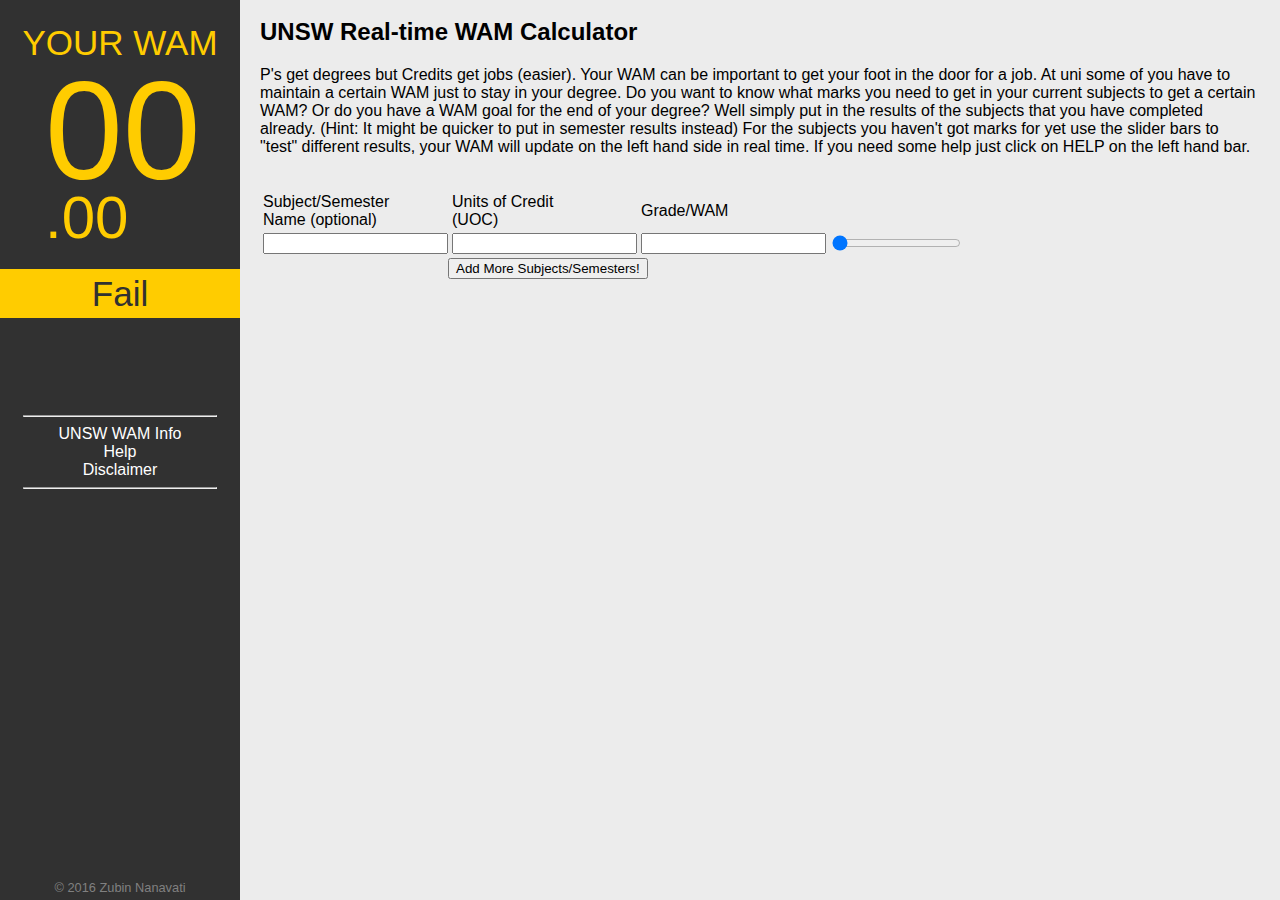
<file: wamcalc/index.html>
<!DOCTYPE html>
<html lang="en">
    <head>
        <title>UNSW WAM Calculator</title>
        <link rel="stylesheet" type="text/css" href="wamcalc.css">
        <meta name="description" content="A simple interactive WAM calculator for UNSW students. See what marks you need to get to achieve a certain WAM." />
    </head>
    <body>
        <div id="parent">
            <div id="sidebar">
                <h1>YOUR WAM</h1>
                <div id="wamdisp">
                    <p id="wamnum">00</p>
                    <p id="wamnums">.00</p>
            </div>
            <div>
                <p id="grade">Fail</p>
            </div>
            <br><br><br>
            <hr>
            <a href="https://student.unsw.edu.au/wam" target="_blank">UNSW WAM Info</a>
            <br>
            <a href="/help.html" target="_blank">Help</a>
            <br>
            <a href="javascript:disclaimer();">Disclaimer</a>
            <hr>
            <div id="copyright"><p>&copy; 2016 Zubin Nanavati</p></div>    
        </div>
            <div id="main-content">
                <br>
                <h2 id="apptitle">UNSW Real-time WAM Calculator</h2>
                <p id="appdesc"> 
                    P's get degrees but Credits get jobs (easier). Your WAM can be important to get your foot in the door for a job. At uni some of you have to maintain a certain WAM just to stay in your degree. Do you want to know what marks you need to get in your current subjects to get a certain WAM? Or do you have a WAM goal for the end of your degree? Well simply put in the results of the subjects that you have completed already. (Hint: It might be quicker to put in semester results instead) For the subjects you haven't got marks for yet use the slider bars to "test" different results, your WAM will update on the left hand side in real time. If you need some help just click on HELP on the left hand bar. 
                </p>
                <br>
                <table id="maintable">
                    <tbody id="thetable" >
                        <tr>
                            <td><p class="nomarg">Subject/Semester<br> Name (optional)</p></td>
                            <td><p class="nomarg">Units of Credit<br>(UOC)</p></td>
                            <td><p class="nomarg">Grade/WAM</p></td>
                            <td></td>
                        </tr>
                        <tr id="0">
                            <td><input type="text"></td>
                            <td><input type="text" oninput="updateuoc(this)"></td>
                            <td><input type="text" oninput="showValues(this)"></td>
                            <td><input type="range"  min="0" max="100" value="0" oninput="showValuet(this)" /></td>
                        </tr>
                    </tbody>
                </table>
                <button id= "morebut" onclick="addRow();">Add More Subjects/Semesters!</button>
            </div>
        </div>
        
        <script>
            var waml = [0];
            var uocl = [0];
            var adjl = [0];
        </script>
        <script type="text/javascript">
            function showValuet(newValue) {
                var y = newValue.parentNode.parentNode;
                var x = y.getElementsByTagName("input");
                x[2].value = newValue.value;
                var tempid= y.id;
                waml[tempid]= x[2].value;
                adjl[tempid]= (waml[tempid])* (uocl[tempid]);
                updatewam();
            }
            function showValues(newValue) {
                var y = newValue.parentNode.parentNode;
                var x = y.getElementsByTagName("input");
                //console.log(newValue.value);
                x[3].value = newValue.value;
                var tempid= y.id;
                waml[tempid]= x[2].value;
                adjl[tempid]= waml[tempid]*uocl[tempid];
                updatewam();
            }
            function updateuoc(newValue) {
                var y = newValue.parentNode.parentNode;
                var x = y.getElementsByTagName("input");
                var tempid= y.id;
                var numberfy = x[1].value;
                numberfy= numberfy * 1;
                uocl[tempid]= numberfy;
                adjl[tempid]= waml[tempid]*uocl[tempid];
                updatewam();
            }
            function updatewam() {
                var totaladj = 0;
                var totaluoc = 0;
                for (i = 0; i < adjl.length; i++) { 
                    totaladj = totaladj + adjl[i];
                    totaluoc = totaluoc + uocl[i];
                }
                var wam = totaladj/totaluoc;
                console.log(wam);
                wam = roundDown(wam, 2);
                console.log(wam);
                if (wam > 99.99) {
                    wam = 99.99;
                }
                if (wam < 0) {
                    wam = 0.00;
                }
                //console.log(wam);
                //console.log(waml);
                //console.log(uocl);
                //console.log(totaladj);
                //console.log(totaluoc);
                displaywam(wam);
            }

            function displaywam(wam) {
                var before;
                var after;
                if (isNaN(wam) == true) {
                    wam= "0";
                }
                if (typeof wam == 'undefined') {
                    wam= "0";
                }
        //        if(wam.toString().includes(".")==false) {
        //            before = wam;
        //            after = "0";
        //            console.log(wam.toString().indexOf("."));
        //        }
                if(wam.toString().indexOf(".")==-1) {
                    before = wam;
                    after = "0";
                    console.log(wam.toString().indexOf("."));
                }
                else {
                    var parts = wam.toString().split(".");
                    before = parts[0];
                    after = parts[1];
                }
                before = before.toString();
                after = after.toString();
                if(before.length == 1) {
                    before = "0"+before;
                }
                if(after.length == 1) {
                    after = after+"0";
                }
                after = "."+after;
                //console.log(before);
                //console.log(after);
                document.getElementById("wamnum").innerHTML = before;
                document.getElementById("wamnums").innerHTML = after;
                setgrade(wam);
            }

            function setgrade(wam) {
                wam = wam*1;
                if (wam < 50) {
                    document.getElementById("grade").innerHTML = "Fail";
                }
                else if (wam < 65) {
                    document.getElementById("grade").innerHTML = "Pass";
                }
                else if (wam < 75) {
                    document.getElementById("grade").innerHTML = "Credit";
                }
                else if (wam < 85) {
                    document.getElementById("grade").innerHTML = "Distinction";
                }
                else {
                    document.getElementById("grade").innerHTML = "High Distinction";
                }
            }

            function roundDown(number, decimals) {
                return (Math.round(number * 100) / 100);
            }

            function disclaimer() {
                alert("This web application is in no way endorsed, supported or created by the uni. I am an engineering student who happens to be at this university. This web application was created with the intention to give myself a taste of Javascript. The implementation for this reason may lack in efficiency and good programming practices. Testing has been done on the output data, however this testing hasn't been rigourous for the above reason. If the result is very important to you you should double check it using the formulas provided by the university. If you do happen to find an issue with the result please send me an email at: admin@zubin3333.33mail.com. I will do my best to solve the issue");
            }
        </script>
        <script>
        var maxID = 0;
        function getTemplateRow() {
        var x = document.getElementById("0").cloneNode(true);
        x.id = ++maxID;
        x.style.display = "";
        waml.push(0);
        uocl.push(0);
        adjl.push(0);
        return x;
        }
        function addRow() {
            var t = document.getElementById("thetable");
            var rows = t.getElementsByTagName("tr");
            var r = rows[rows.length-1];
            //r.parentNode.insertBefore(getTemplateRow(), r);
            var x = getTemplateRow();
            t.appendChild(x);
            rows = t.getElementsByTagName("tr");
            r = rows[rows.length-1];
            var temp = r.getElementsByTagName("input");
            temp[0].value = "";
            temp[1].value = "";
            temp[2].value = "";
            temp[3].value = "0";
        }
        </script>
        
        <script>
          (function(i,s,o,g,r,a,m){i['GoogleAnalyticsObject']=r;i[r]=i[r]||function(){
          (i[r].q=i[r].q||[]).push(arguments)},i[r].l=1*new Date();a=s.createElement(o),
          m=s.getElementsByTagName(o)[0];a.async=1;a.src=g;m.parentNode.insertBefore(a,m)
          })(window,document,'script','https://www.google-analytics.com/analytics.js','ga');

          ga('create', 'UA-85420541-1', 'auto');
          ga('send', 'pageview');

        </script>
        
    </body>
</html>
</file>
<file: wamcalc/wamcalc.css>
<link href="https://fonts.googleapis.com/css?family=Open+Sans" rel="stylesheet">

html {
    overflow: hidden;
    height: 100%;
}

a {
    font-family: 'Open Sans', sans-serif;
    color: white;
    text-decoration: none;
}

body {
    background-color: #ececec;
}

a:hover {
    text-decoration: underline;
    color: aqua;
}

body {
    padding: 0;
    margin: 0;
    height: 100%;
    overflow: auto;
}

p {
    font-family: 'Open Sans', sans-serif;
}

h1 {
  font-family: 'Open Sans', sans-serif;
  font-weight: 100;
  color: #ffcc00;
  font-size: 35px;
  margin-bottom: 0px;
}

hr {
    width: 80%;
}

.nomarg {
    margin-bottom: 0px;
    margin-top: 0px;
}

#copyright {
    font-size: 80%;
    position: absolute;
    bottom: 5px;
    width: 100%;
    text-align: center;
}

#copyright p {
    margin: 0 auto; 
    color: grey;
}

#maintable {
    margin-left: 20px;
}

#wamnum {
  font-family: 'Open Sans', sans-serif;
  font-weight: 100;
  color: #ffcc00;
  font-size: 140px;
  margin-top: 15px;
  margin-bottom: 0px;
  line-height: 75%;
}

#wamnums {
  font-family: 'Open Sans', sans-serif;
  font-weight: 100;
  color: #ffcc00;
  font-size: 60px;
  margin-top: 0px;
  margin-bottom: 0px;
}

#wamdisp {
  display: inline-block;
  width: 150px;
  text-align: left;
}

#grade {
  font-family: 'Open Sans', sans-serif;
  font-weight: 100;
  color: #313131;
  background-color: #ffcc00;
  font-size: 35px;
  line-height: 140%;
  margin-top: 7%;
}

#sidebar {
    position: fixed;
    top: 0px;
    left: 0px;
    bottom: 0px;
    width: 240px;
    background-color: #313131;
    text-align: center;
}
#parent {
    /*margin-top: 50px;*/
    margin-left: 240px;
    background-color: #ececec;
    height: 100%;
}

#main-content {
    background-color: #ececec;
    height: auto;
}

#morebut {
    margin-left: 208px;
    margin-bottom: 40px;
}

#apptitle {
    font-family: 'Open Sans', sans-serif;
    margin-left: 20px;
    margin-top: 0px;
}

#appdesc {
    font-family: 'Open Sans', sans-serif;
    margin-left: 20px;
    margin-right: 20px;
}
</file>
